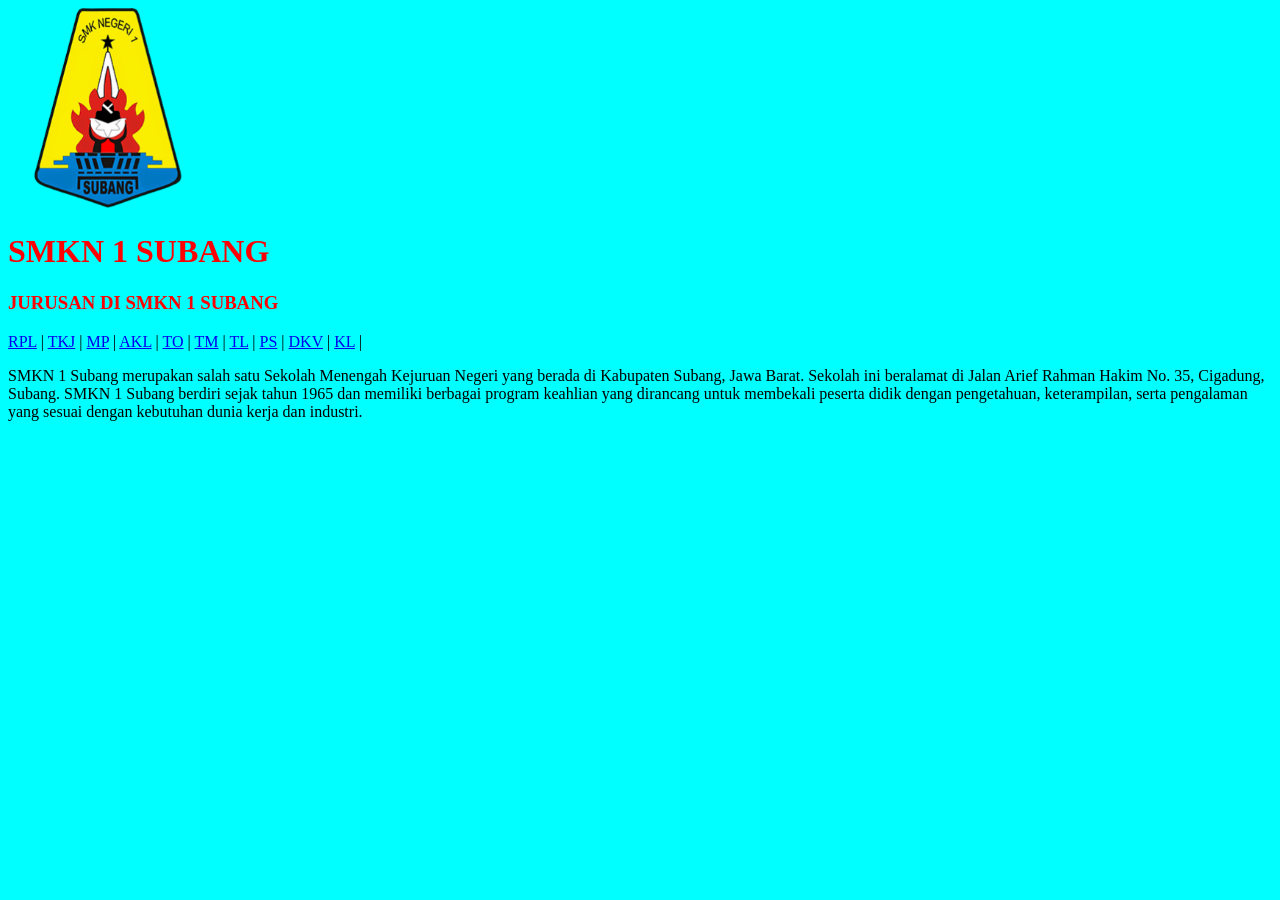
<file: Tugas pak dz/index.html>
<!DOCTYPE html>
<head>
    <title>SMKN 1 SUBANG</title>
</head>
<body style="background-color: aqua;">
    <header>
        <img src="Medical Presentation.png" alt="SMKN 1 SUBANG" width="200px" height="200px">
        <h1 style="color:RED">SMKN 1 SUBANG</h1>
        <section class="jurusan">
        <h3 style="color: RED">JURUSAN DI SMKN 1 SUBANG</h3>
        <a href="RPL.html">RPL</a> |
        <a href="TKJ.html">TKJ</a> |
        <a href="MP.html">MP</a> |
        <a href="AKL.html">AKL</a> |
        <a href="TO.html">TO</a> |
        <a href="TM.html">TM</a> |
        <a href="TL.html">TL</a> |
        <a href="PS.html">PS</a> |
        <a href="DKV.html">DKV</a> |
        <a href="KULINER.html">KL</a> |
        </section>
    <p class="text">SMKN 1 Subang merupakan salah satu Sekolah Menengah Kejuruan Negeri yang berada di Kabupaten Subang, Jawa Barat. Sekolah ini beralamat di Jalan Arief Rahman Hakim No. 35, Cigadung, Subang. SMKN 1 Subang berdiri sejak tahun 1965 dan memiliki berbagai program keahlian yang dirancang untuk membekali peserta didik dengan pengetahuan, keterampilan, serta pengalaman yang sesuai dengan kebutuhan dunia kerja dan industri.</p>
       </header>
</body>
</file>
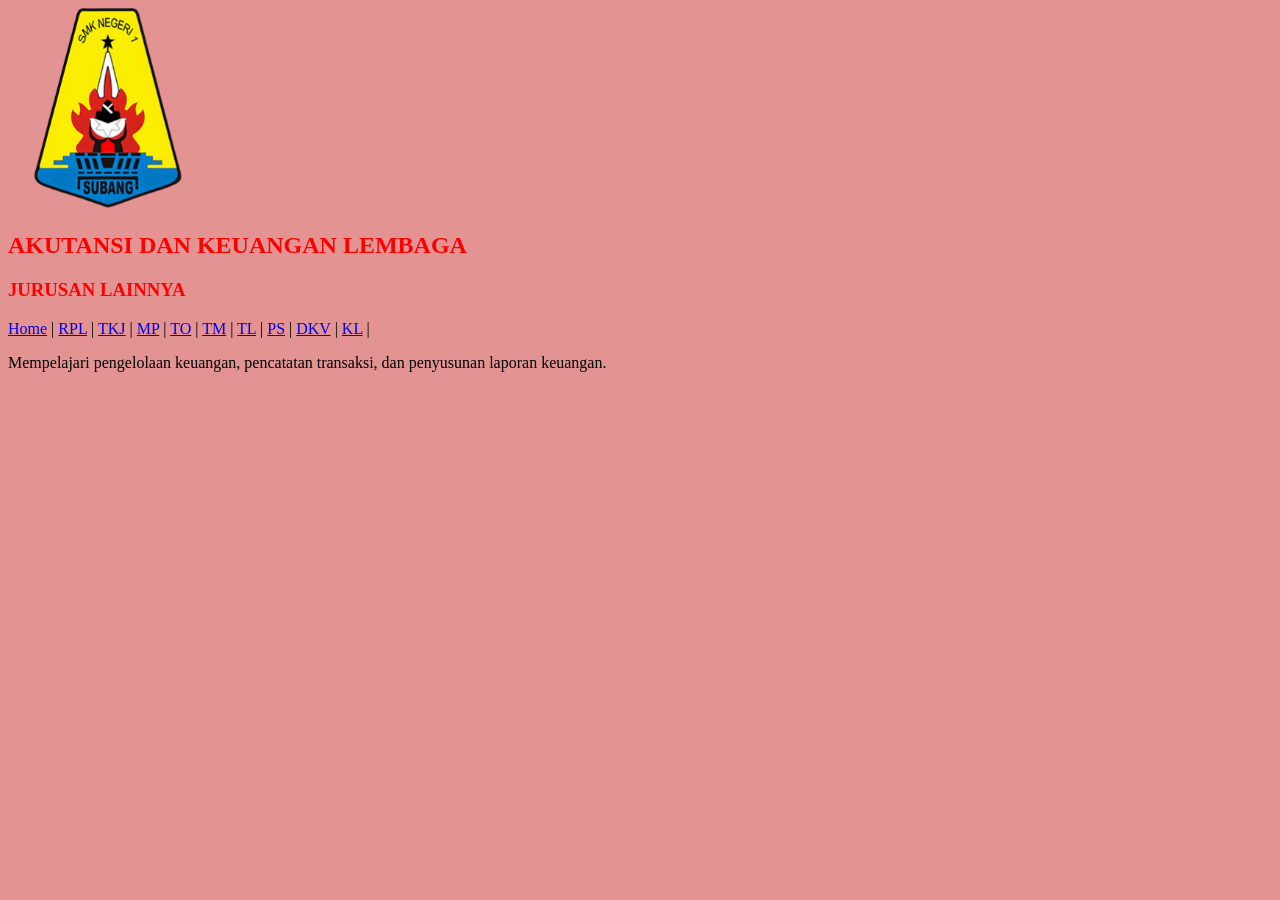
<file: Tugas pak dz/AKL.html>
<!DOCTYPE html>
<html lang="en">
<head>
    <meta charset="UTF-8">
    <meta name="viewport" content="width=device-width, initial-scale=1.0">
    <title>Rekayasa Perangkat Lunak</title>
    <style>
        .AKL{
            color: red;
        }
        .Jurusan {
            color: RED;
        }
        body {
            background-color: rgb(228, 147, 147) ;
        }
    </style>
</head>
<body>
  
      
    <section >
        <img src="Medical Presentation.png" width="200px" height="200px">
  
          <h1 class="AKL">AKUTANSI DAN KEUANGAN LEMBAGA</h1>
          <h3 class="Jurusan">JURUSAN LAINNYA</h3>
     <a href="index.html">Home</a> |
        <a href="RPL.html">RPL</a> |
        <a href="TKJ.html">TKJ</a> |
        <a href="MP.html">MP</a> |
        <a href="TO.html">TO</a> |
        <a href="TM.html">TM</a> |
        <a href="TL.html">TL</a> |
        <a href="PS.html">PS</a> |
        <a href="DKV.html">DKV</a> |
        <a href="KULINER.html">KL</a> |
    </section>
        <p>Mempelajari pengelolaan keuangan, pencatatan transaksi, dan penyusunan laporan keuangan.</p>

        

</body>
</html>
</file>
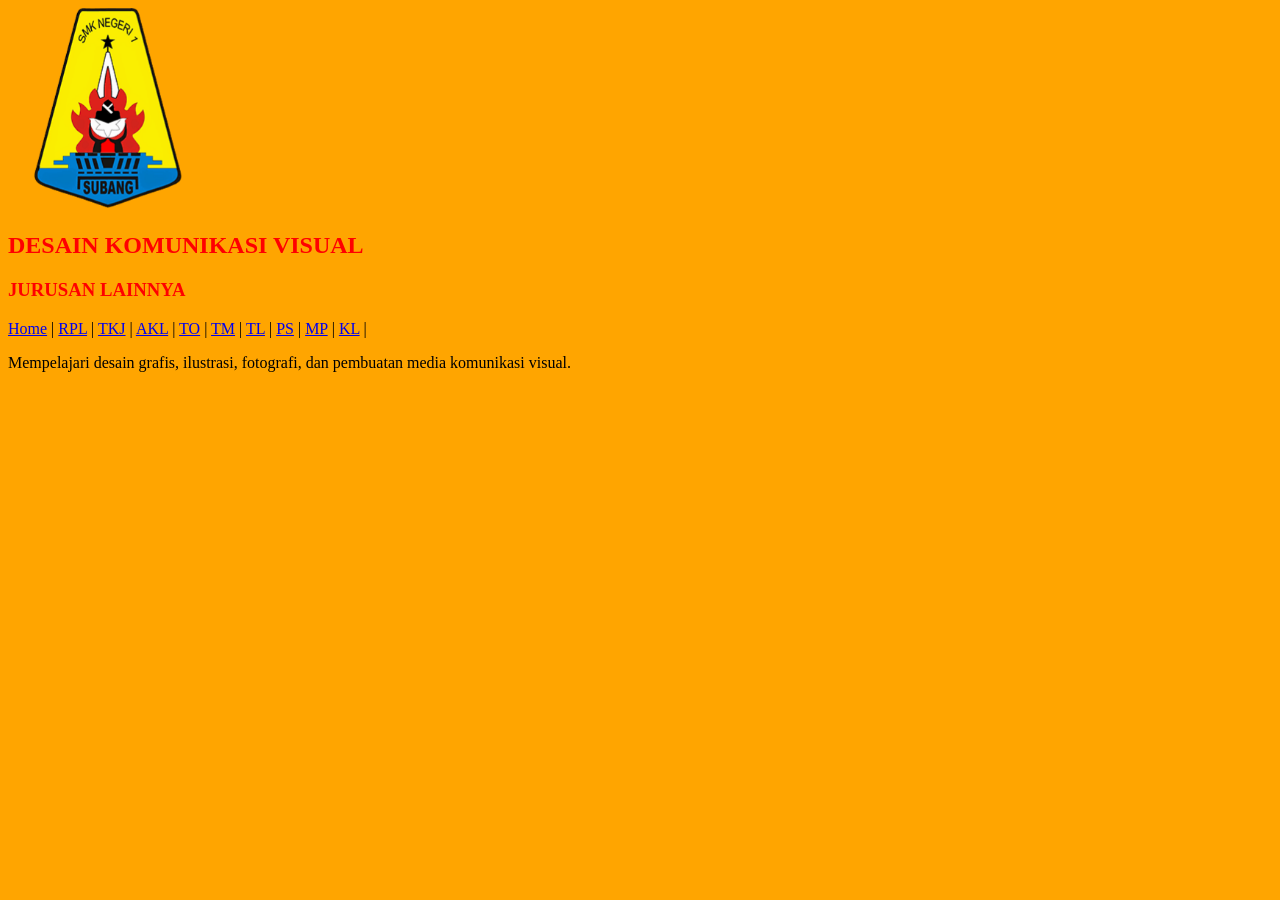
<file: Tugas pak dz/DKV.html>
<!DOCTYPE html>
<html lang="en">
<head>
    <meta charset="UTF-8">
    <meta name="viewport" content="width=device-width, initial-scale=1.0">
    <title>Rekayasa Perangkat Lunak</title>
    
</head>
<body style="background-color: orange">
  
      
    <section >
        <img src="Medical Presentation.png" width="200px" height="200px">
  
          <h1 style="color: red">DESAIN KOMUNIKASI VISUAL</h1>
          <h3 style="color: red">JURUSAN LAINNYA</h3>
     <a href="index.html">Home</a> |
        <a href="RPL.html">RPL</a> |
        <a href="TKJ.html">TKJ</a> |
        <a href="AKL.html">AKL</a> |
        <a href="TO.html">TO</a> |
        <a href="TM.html">TM</a> |
        <a href="TL.html">TL</a> |
        <a href="PS.html">PS</a> |
        <a href="MP.html">MP</a> |
        <a href="KULINER.html">KL</a> |
    </section>
        <p>Mempelajari desain grafis, ilustrasi, fotografi, dan pembuatan media komunikasi visual.</p>

        

</body>
</html>
</file>
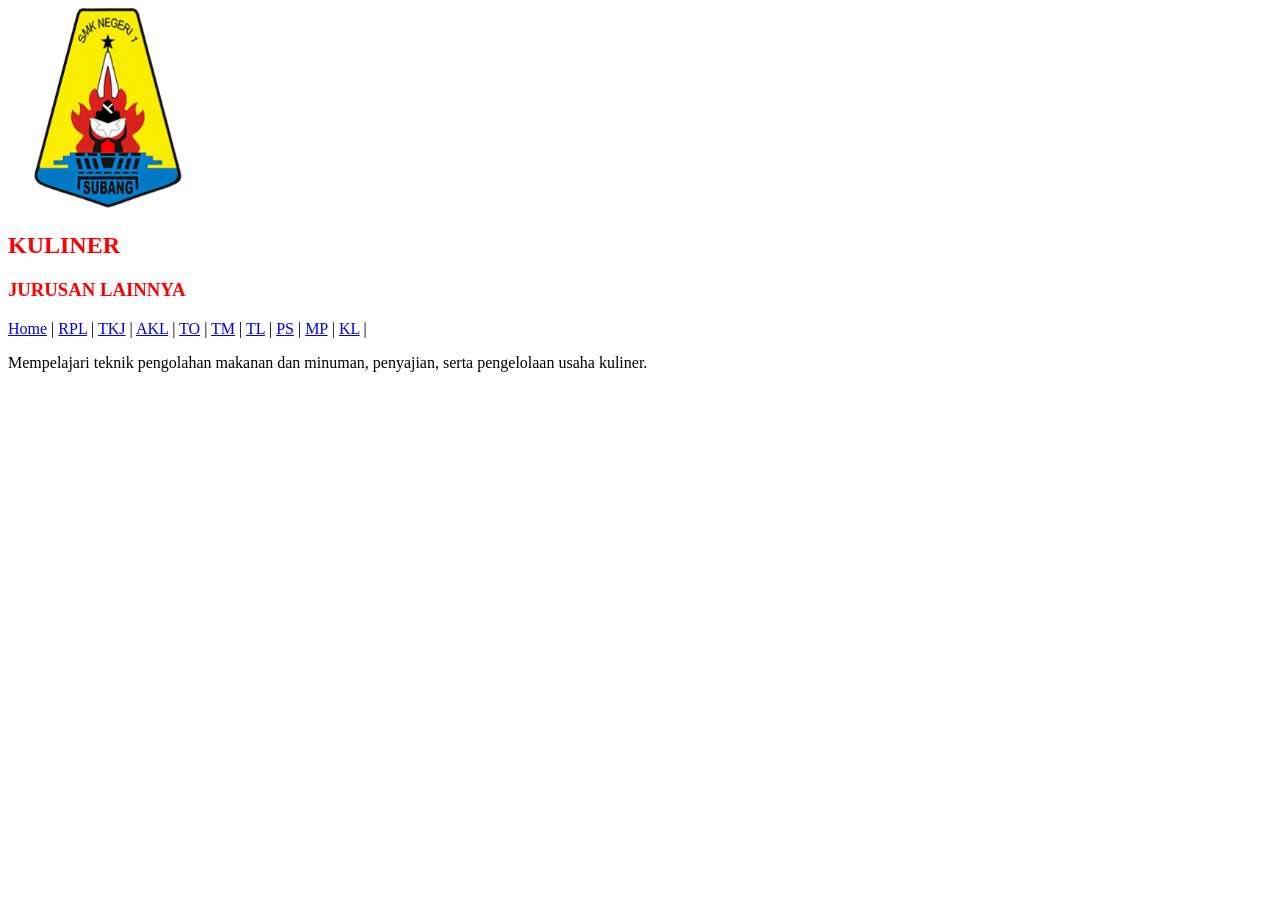
<file: Tugas pak dz/KULINER.html>
<!DOCTYPE html>
<html lang="en">
<head>
    <meta charset="UTF-8">
    <meta name="viewport" content="width=device-width, initial-scale=1.0">
    <title>Rekayasa Perangkat Lunak</title>
    
</head>
<body style="background-color: white">
  
      
    <section >
        <img src="Medical Presentation.png" width="200px" height="200px">
  
          <h1 style="color: red">KULINER</h1>
          <h3 style="color: red">JURUSAN LAINNYA</h3>
     <a href="index.html">Home</a> |
        <a href="RPL.html">RPL</a> |
        <a href="TKJ.html">TKJ</a> |
        <a href="AKL.html">AKL</a> |
        <a href="TO.html">TO</a> |
        <a href="TM.html">TM</a> |
        <a href="TL.html">TL</a> |
        <a href="PS.html">PS</a> |
        <a href="MP.html">MP</a> |
        <a href="KULINER.html">KL</a> |
    </section>
        <p>Mempelajari teknik pengolahan makanan dan minuman, penyajian, serta pengelolaan usaha kuliner.</p>

        

</body>
</html>
</file>
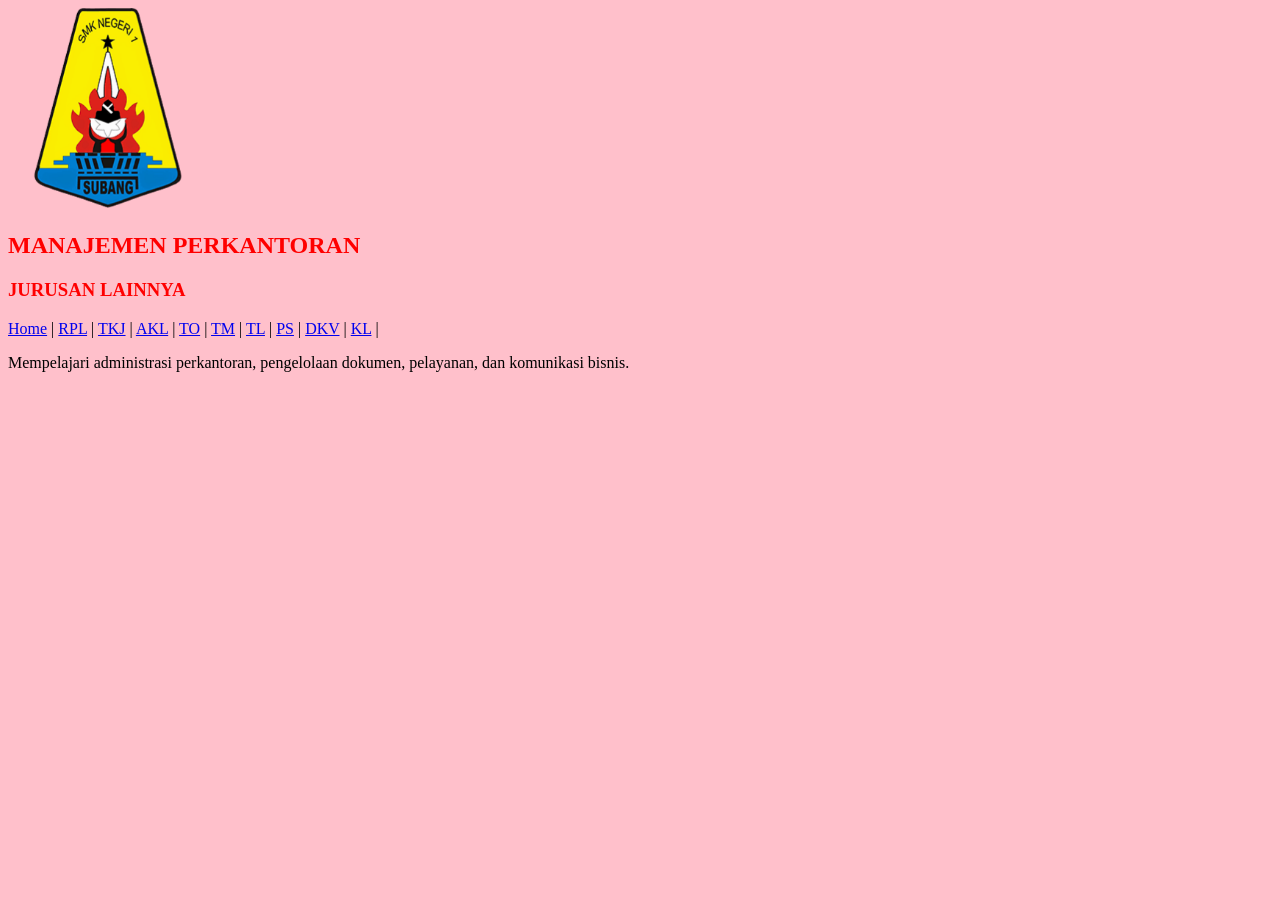
<file: Tugas pak dz/MP.html>
<!DOCTYPE html>
<html lang="en">
<head>
    <meta charset="UTF-8">
    <meta name="viewport" content="width=device-width, initial-scale=1.0">
    <title>Rekayasa Perangkat Lunak</title>
    <style>
        .MP {
            color: red;
        }
        .Jurusan {
            color: RED;
        }
        body {
            background-color: pink;
        }
    </style>
</head>
<body>
  
      
    <section >
        <img src="Medical Presentation.png" width="200px" height="200px">
  
          <h1 class="MP">MANAJEMEN PERKANTORAN</h1>
          <h3 class="Jurusan">JURUSAN LAINNYA</h3>
     <a href="index.html">Home</a> |
        <a href="RPL.html">RPL</a> |
        <a href="TKJ.html">TKJ</a> |
        <a href="AKL.html">AKL</a> |
        <a href="TO.html">TO</a> |
        <a href="TM.html">TM</a> |
        <a href="TL.html">TL</a> |
        <a href="PS.html">PS</a> |
        <a href="DKV.html">DKV</a> |
        <a href="KULINER.html">KL</a> |
    </section>
        <p>Mempelajari administrasi perkantoran, pengelolaan dokumen, pelayanan, dan komunikasi bisnis.</p>

        

</body>
</html>
</file>
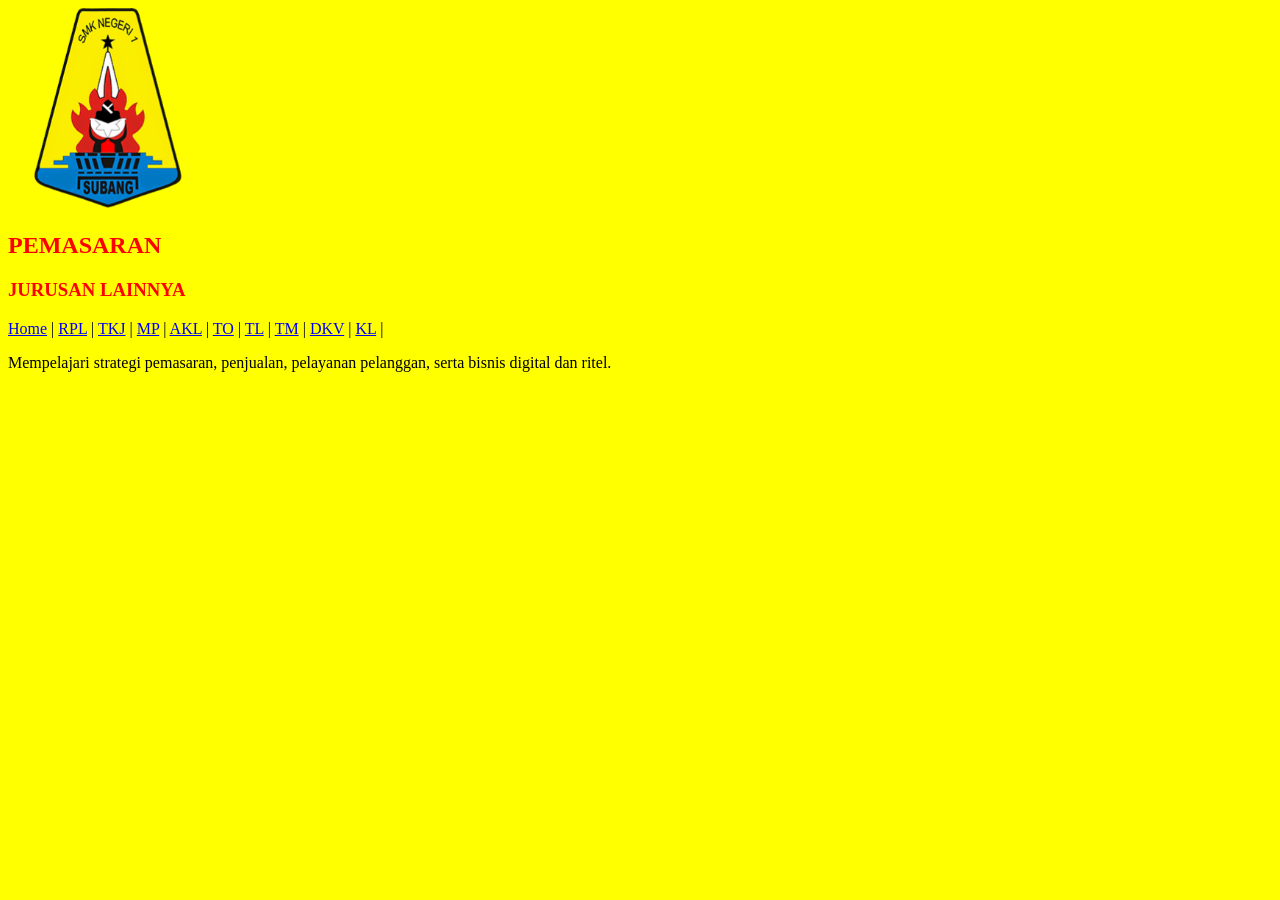
<file: Tugas pak dz/PS.html>
<!DOCTYPE html>
<html lang="en">
<head>
    <meta charset="UTF-8">
    <meta name="viewport" content="width=device-width, initial-scale=1.0">
    <title>Rekayasa Perangkat Lunak</title>

<body style="background-color:yellow">
  
      
    <section >
        <img src="Medical Presentation.png" width="200px" height="200px">
  
          <h1 style="color:RED"> PEMASARAN</h1>
          <h3 style="color:RED">JURUSAN LAINNYA</h3>
     <a href="index.html">Home</a> |
        <a href="RPL.html">RPL</a> |
        <a href="TKJ.html">TKJ</a> |
        <a href="MP.html">MP</a> |
        <a href="AKL.html">AKL</a> |
        <a href="TO.html">TO</a> |
        <a href="TL.html">TL</a> |
        <a href="TM.html">TM</a> |
        <a href="DKV.html">DKV</a> |
        <a href="KULINER.html">KL</a> |
    </section>
        <p>Mempelajari strategi pemasaran, penjualan, pelayanan pelanggan, serta bisnis digital dan ritel.</p>

        

</body>
</html>
</file>
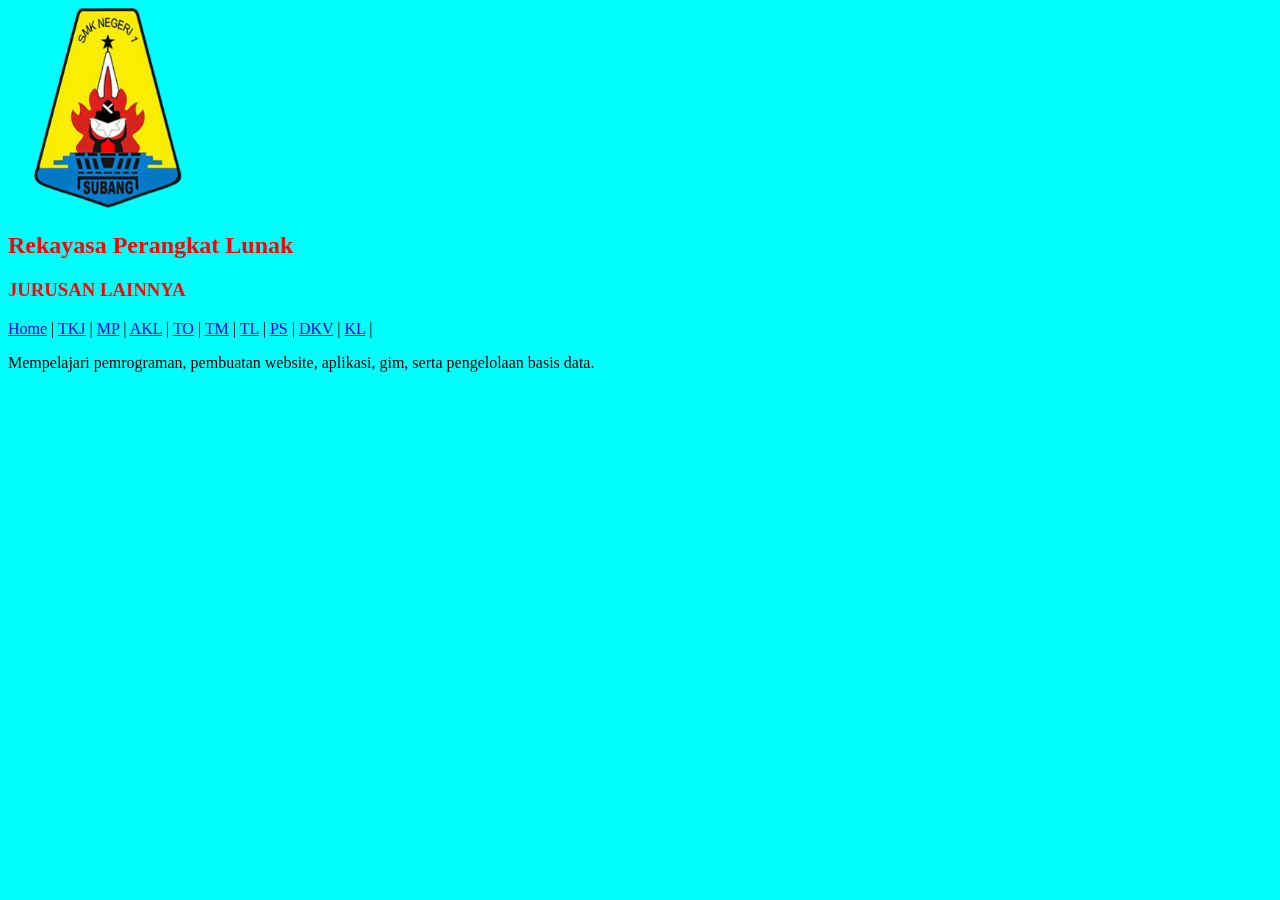
<file: Tugas pak dz/RPL.html>
<!DOCTYPE html>
<html lang="en">
<head>
    <meta charset="UTF-8">
    <meta name="viewport" content="width=device-width, initial-scale=1.0">
    <title>Rekayasa Perangkat Lunak</title>
    <style>
        .RPL {
            color: red;
        }
        .Jurusan {
            color: RED;
        }
        body {
            background-color: aqua;
        }
    </style>
</head>
<body>
  
      
    <section >
        <img src="Medical Presentation.png" width="200px" height="200px">
  
          <h1 class="RPL">Rekayasa Perangkat Lunak</h1>
          <h3 class="Jurusan">JURUSAN LAINNYA</h3>
     <a href="index.html">Home</a> |
        <a href="TKJ.html">TKJ</a> |
        <a href="MP.html">MP</a> |
        <a href="AKL.html">AKL</a> |
        <a href="TO.html">TO</a> |
        <a href="TM.html">TM</a> |
        <a href="TL.html">TL</a> |
        <a href="PS.html">PS</a> |
        <a href="DKV.html">DKV</a> |
        <a href="KULINER.html">KL</a> |
    </section>
        <p>Mempelajari pemrograman, pembuatan website, aplikasi, gim, serta pengelolaan basis data.</p>

        

</body>
</html>
</file>
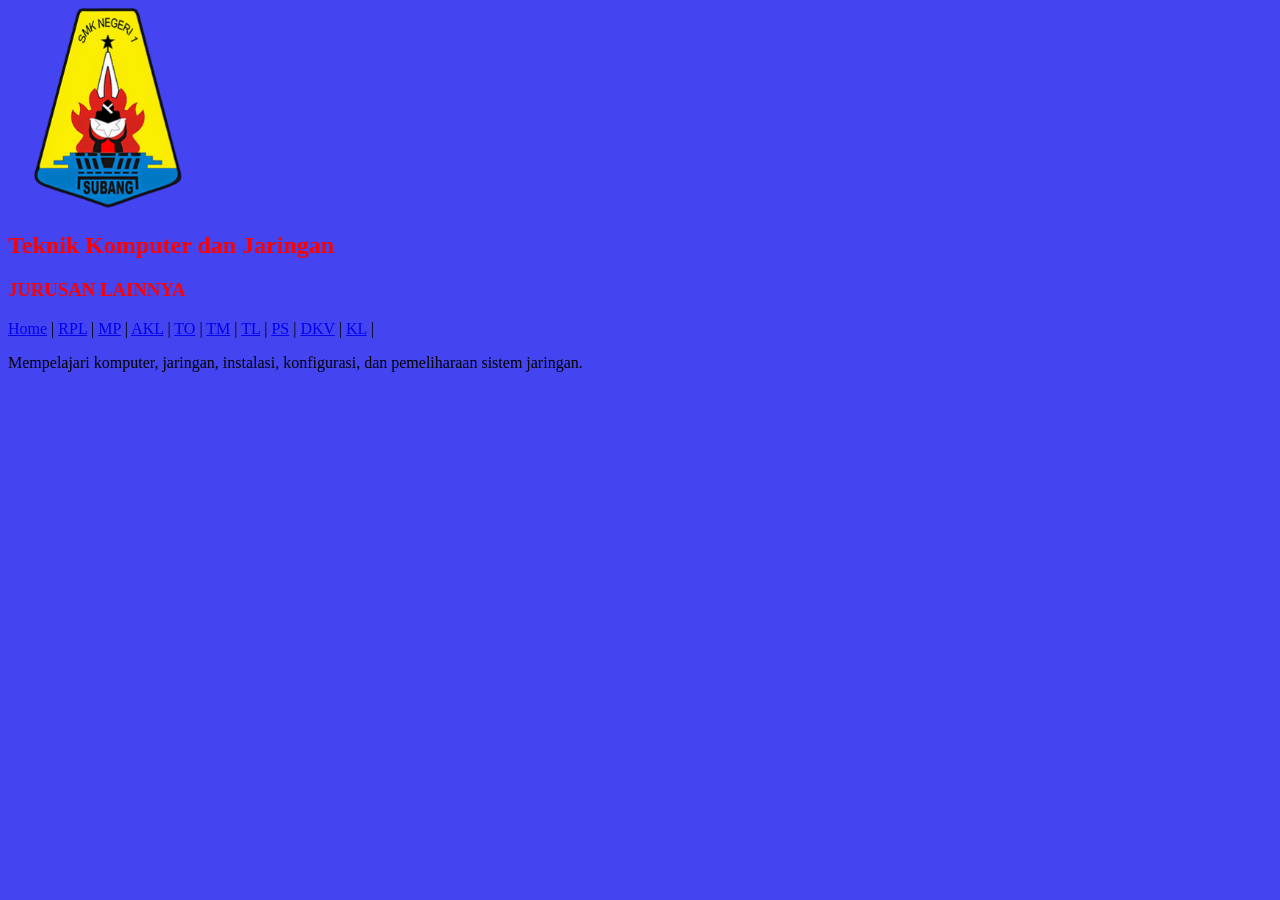
<file: Tugas pak dz/TKJ.html>
<!DOCTYPE html>
<html lang="en">
<head>
    <meta charset="UTF-8">
    <meta name="viewport" content="width=device-width, initial-scale=1.0">
    <title>Rekayasa Perangkat Lunak</title>
    <link rel="stylesheet" href="style.css">
</head>
<body class="tkj">
  
      
    <section >
        <img src="Medical Presentation.png" width="200px" height="200px">
          <div>  
          <h1>Teknik Komputer dan Jaringan</h1>
          <h3>JURUSAN LAINNYA</h3>
          </div>
     <a href="index.html">Home</a> |
        <a href="RPL.html">RPL</a> |
        <a href="MP.html">MP</a> |
        <a href="AKL.html">AKL</a> |
        <a href="TO.html">TO</a> |
        <a href="TM.html">TM</a> |
        <a href="TL.html">TL</a> |
        <a href="PS.html">PS</a> |
        <a href="DKV.html">DKV</a> |
        <a href="KULINER.html">KL</a> |
    </section>
        <p>Mempelajari komputer, jaringan, instalasi, konfigurasi, dan pemeliharaan sistem jaringan.</p>

</body>
</html>
</file>
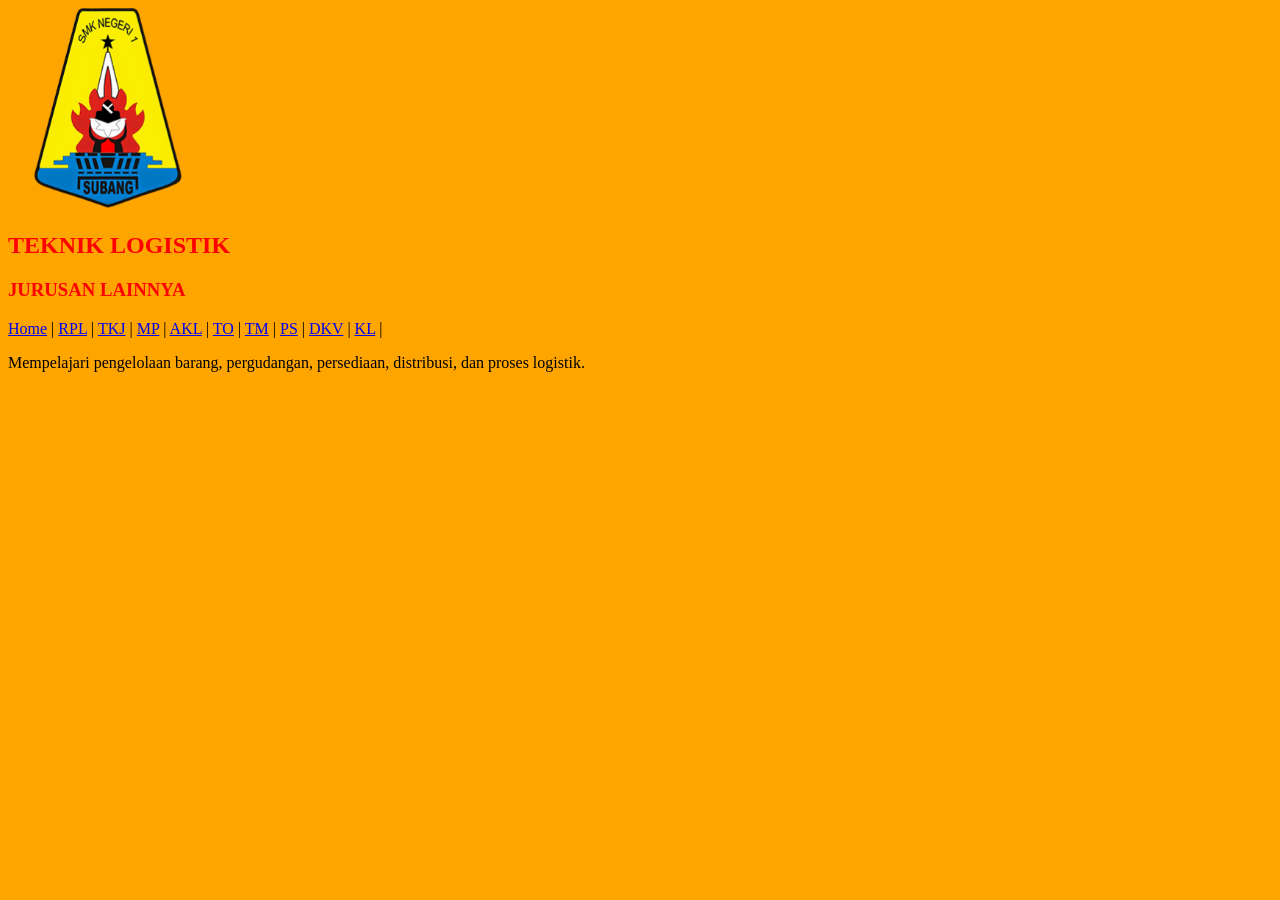
<file: Tugas pak dz/TL.html>
<!DOCTYPE html>
<html lang="en">
<head>
    <meta charset="UTF-8">
    <meta name="viewport" content="width=device-width, initial-scale=1.0">
    <title>Rekayasa Perangkat Lunak</title>
    
<body style="background-color: orange">
  
      
    <section >
        <img src="Medical Presentation.png" width="200px" height="200px">
  
          <h1 style="color:RED">TEKNIK LOGISTIK</h1>
          <h3 style="color:RED">JURUSAN LAINNYA</h3>
     <a href="index.html">Home</a> |
        <a href="RPL.html">RPL</a> |
        <a href="TKJ.html">TKJ</a> |
        <a href="MP.html">MP</a> |
        <a href="AKL.html">AKL</a> |
        <a href="TO.html">TO</a> |
        <a href="TM.html">TM</a> |
        <a href="PS.html">PS</a> |
        <a href="DKV.html">DKV</a> |
        <a href="KULINER.html">KL</a> |
    </section>
        <p>Mempelajari pengelolaan barang, pergudangan, persediaan, distribusi, dan proses logistik.</p>

        

</body>
</html>
</file>
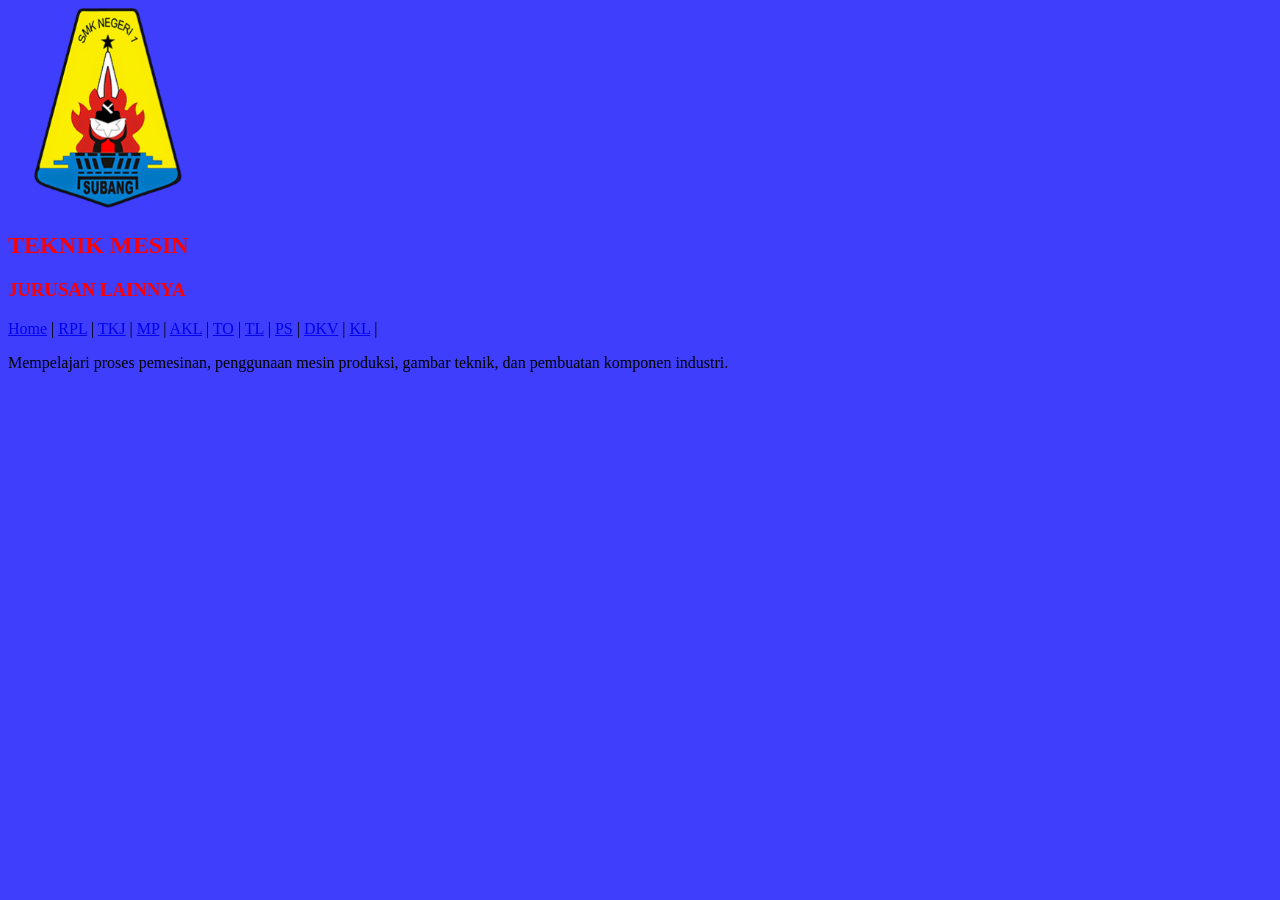
<file: Tugas pak dz/TM.html>
<!DOCTYPE html>
<html lang="en">
<head>
    <meta charset="UTF-8">
    <meta name="viewport" content="width=device-width, initial-scale=1.0">
    <title>Rekayasa Perangkat Lunak</title>
    <link href="style.css" rel="stylesheet">
<body class="tm">
  
      
    <section >
        <img src="Medical Presentation.png" width="200px" height="200px">
  
          <h1>TEKNIK MESIN</h1>
          <h3>JURUSAN LAINNYA</h3>
     <a href="index.html">Home</a> |
        <a href="RPL.html">RPL</a> |
        <a href="TKJ.html">TKJ</a> |
        <a href="MP.html">MP</a> |
        <a href="AKL.html">AKL</a> |
        <a href="TO.html">TO</a> |
        <a href="TL.html">TL</a> |
        <a href="PS.html">PS</a> |
        <a href="DKV.html">DKV</a> |
        <a href="KULINER.html">KL</a> |
    </section>
        <p>Mempelajari proses pemesinan, penggunaan mesin produksi, gambar teknik, dan pembuatan komponen industri.</p>

        

</body>
</html>
</file>
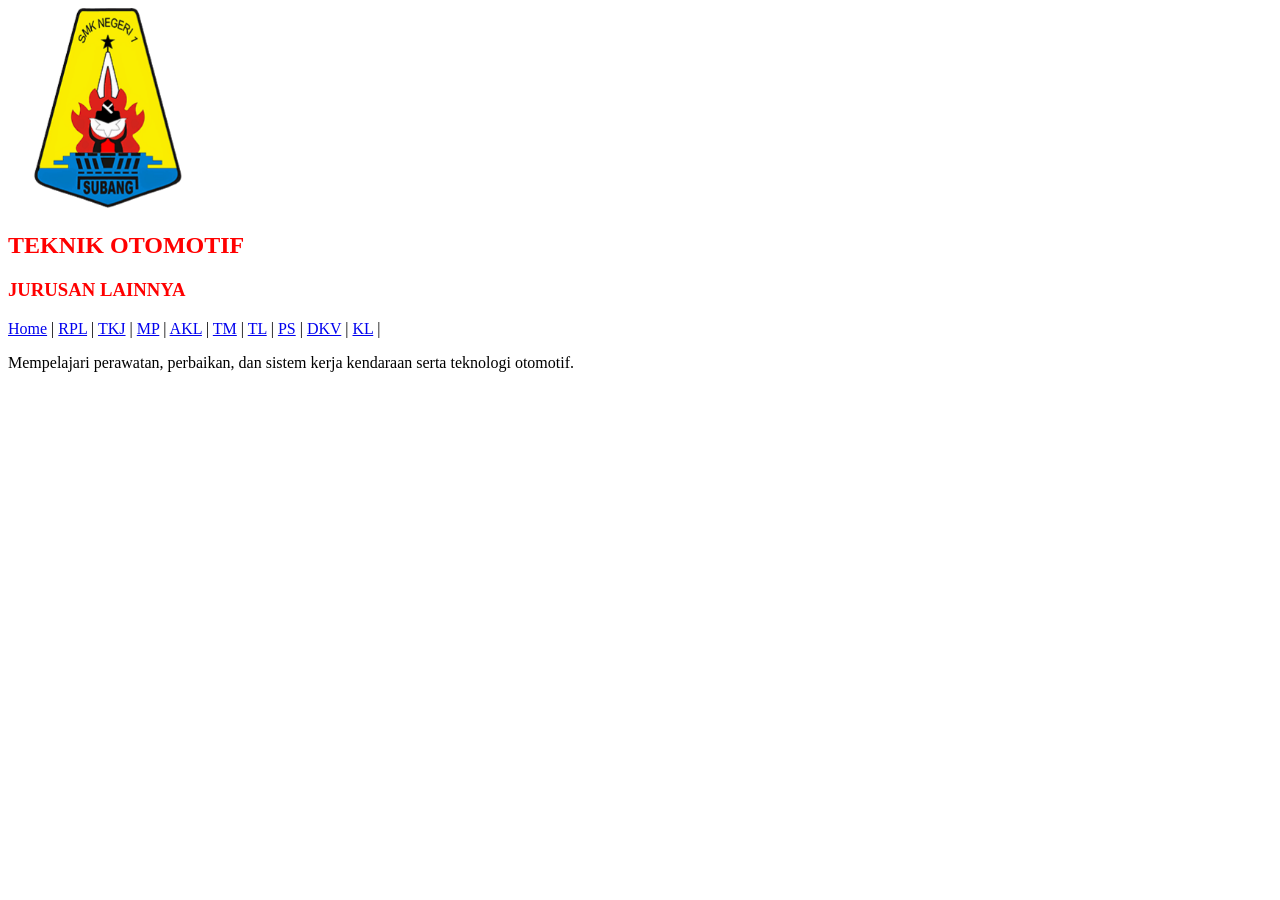
<file: Tugas pak dz/TO.html>
<!DOCTYPE html>
<html lang="en">
<head>
    <meta charset="UTF-8">
    <meta name="viewport" content="width=device-width, initial-scale=1.0">
    <title>Rekayasa Perangkat Lunak</title>
    <link href="style.css" rel="stylesheet">
<body class="to">
  
      
    <section >
        <img src="Medical Presentation.png" width="200px" height="200px">
  
          <h1>TEKNIK OTOMOTIF</h1>
          <h3>JURUSAN LAINNYA</h3>
     <a href="index.html">Home</a> |
        <a href="RPL.html">RPL</a> |
        <a href="TKJ.html">TKJ</a> |
        <a href="MP.html">MP</a> |
        <a href="AKL.html">AKL</a> |
        <a href="TM.html">TM</a> |
        <a href="TL.html">TL</a> |
        <a href="PS.html">PS</a> |
        <a href="DKV.html">DKV</a> |
        <a href="KULINER.html">KL</a> |
    </section>
        <p>Mempelajari perawatan, perbaikan, dan sistem kerja kendaraan serta teknologi otomotif.</p>

        

</body>
</html>
</file>
<file: Tugas pak dz/style.css>
h1 {
    color: red;
}

h3 {
    color: RED
}

.tkj {
    background-color: rgb(68, 68, 240);
}

.tm {
    background-color: rgb(62, 62, 252);
}
</file>
